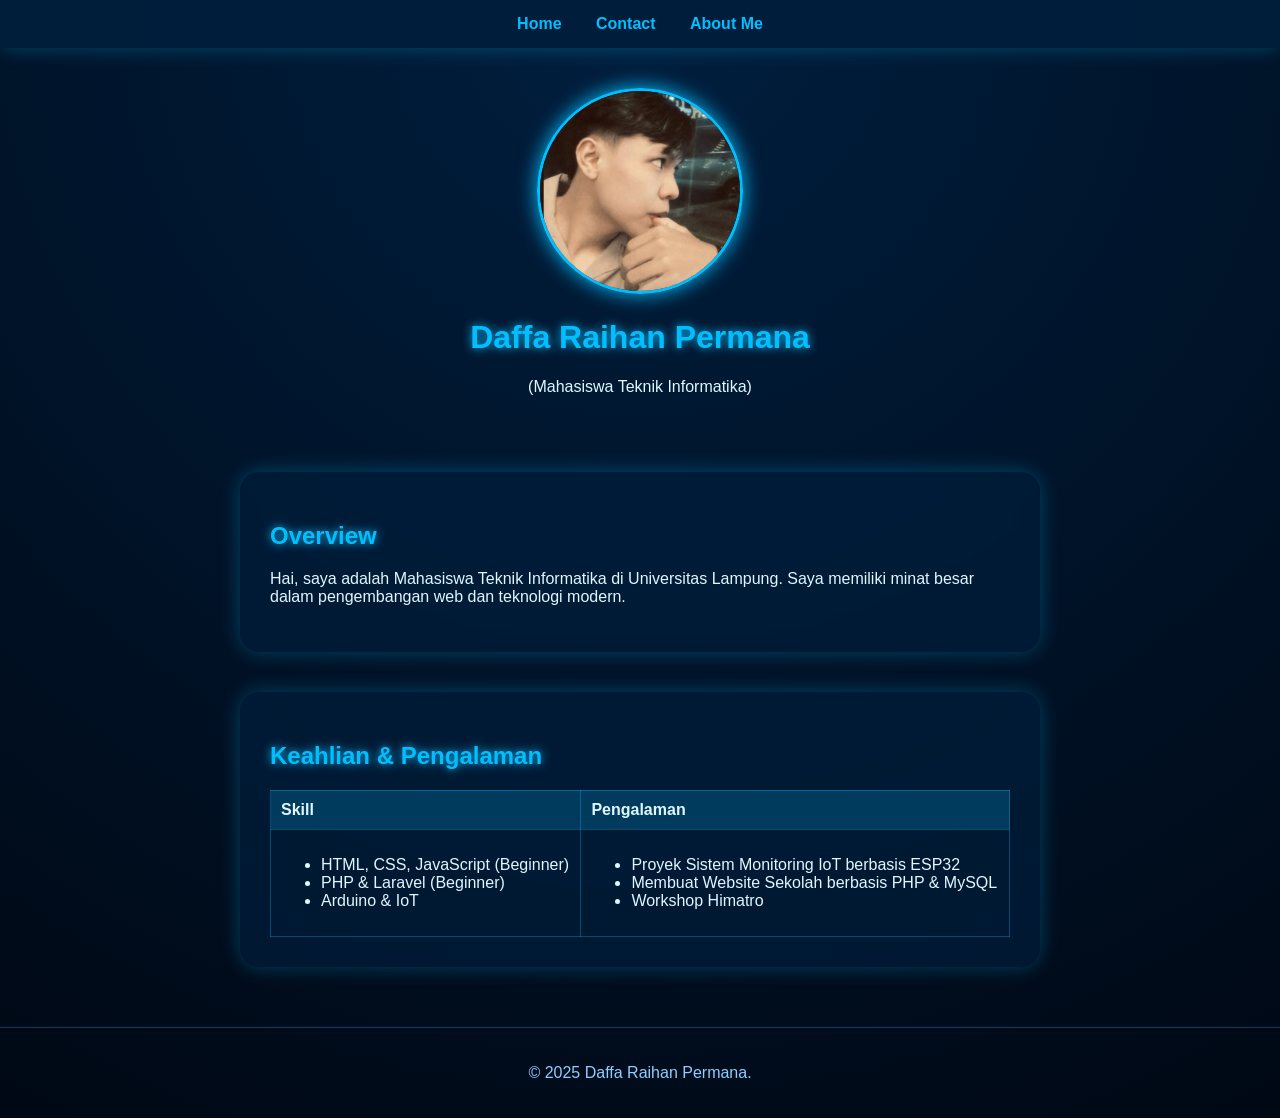
<file: index.html>
<!DOCTYPE html>
<html lang="id">

<head>
  <meta charset="UTF-8">
  <meta name="viewport" content="width=device-width, initial-scale=1.0">
  <title>Daffa Raihan Permana Pribadi Website</title>

  <style>
    body {
      font-family: 'Poppins', sans-serif;
      background: radial-gradient(circle at top, #001f3f, #000814);
      color: #e0f7ff;
      margin: 0;
      padding: 0;
    }

    nav {
      background: rgba(0, 30, 60, 0.9);
      padding: 15px;
      text-align: center;
      box-shadow: 0 0 20px rgba(0, 191, 255, 0.3);
    }

    nav a {
      color: #00bfff;
      text-decoration: none;
      margin: 0 15px;
      font-weight: bold;
      transition: 0.3s;
    }

    nav a:hover {
      color: #fff;
      text-shadow: 0 0 10px #00bfff;
    }

    header {
      text-align: center;
      padding: 40px 20px;
    }

    .profile-img {
      width: 200px;
      height: 200px;
      border-radius: 50%;
      border: 3px solid #00bfff;
      box-shadow: 0 0 20px #00bfff;
      object-fit: cover;
    }

    h1,
    h2 {
      color: #00bfff;
      text-shadow: 0 0 10px #00bfff;
    }

    main {
      max-width: 800px;
      margin: auto;
      padding: 20px;
    }

    section {
      background: rgba(0, 30, 60, 0.7);
      border-radius: 20px;
      padding: 30px;
      margin-bottom: 40px;
      box-shadow: 0 0 20px rgba(0, 191, 255, 0.3);
      backdrop-filter: blur(8px);
    }

    table {
      width: 100%;
      border-collapse: collapse;
      margin-top: 20px;
    }

    th,
    td {
      border: 1px solid rgba(0, 191, 255, 0.3);
      padding: 10px;
      text-align: left;
    }

    th {
      background-color: rgba(0, 191, 255, 0.2);
    }

    footer {
      text-align: center;
      padding: 20px;
      color: #8ecfff;
      border-top: 1px solid rgba(0, 191, 255, 0.3);
    }

    @media (max-width: 600px) {
      .profile-img {
        width: 150px;
        height: 150px;
      }

      nav a {
        display: block;
        margin: 10px 0;
      }
    }
  </style>
</head>

<body>
  <nav>
    <a href="index.html">Home</a>
    <a href="contact.html">Contact</a>
    <a href="aboutme.html">About Me</a>
  </nav>

  <header>
    <img src="WhatsApp Image 2025-09-07 at 03.04.59_662af56b.jpg" alt="Foto Daffa" class="profile-img">
    <h1>Daffa Raihan Permana</h1>
    <p>(Mahasiswa Teknik Informatika)</p>
  </header>

  <main>
    <section class="overview">
      <h2>Overview</h2>
      <p>Hai, saya adalah Mahasiswa Teknik Informatika di Universitas Lampung. Saya memiliki minat besar dalam
        pengembangan web dan teknologi modern.</p>
    </section>

    <section class="skills">
      <h2>Keahlian & Pengalaman</h2>
      <table>
        <thead>
          <tr>
            <th>Skill</th>
            <th>Pengalaman</th>
          </tr>
        </thead>
        <tbody>
          <tr>
            <td>
              <ul>
                <li>HTML, CSS, JavaScript (Beginner)</li>
                <li>PHP & Laravel (Beginner)</li>
                <li>Arduino & IoT</li>
              </ul>
            </td>
            <td>
              <ul>
                <li>Proyek Sistem Monitoring IoT berbasis ESP32</li>
                <li>Membuat Website Sekolah berbasis PHP & MySQL</li>
                <li>Workshop Himatro</li>
              </ul>
            </td>
          </tr>
        </tbody>
      </table>
    </section>
  </main>

  <footer>
    <p>&copy; 2025 Daffa Raihan Permana.</p>
  </footer>
</body>

</html>
</file>
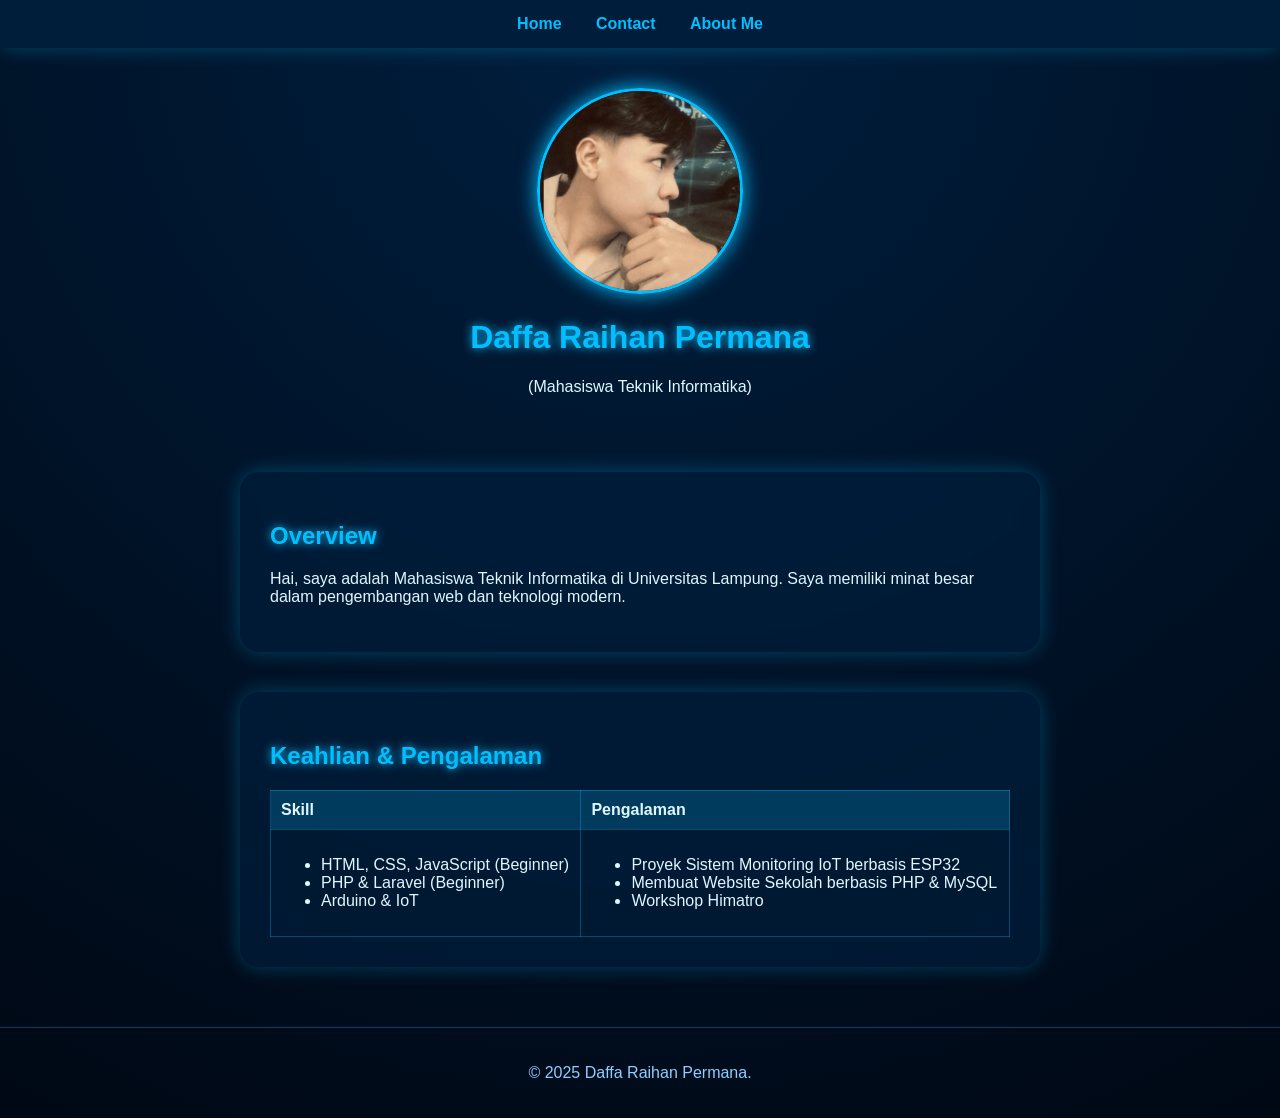
<file: Ta 1/index.html>
<!DOCTYPE html>
<html lang="id">

<head>
  <meta charset="UTF-8">
  <meta name="viewport" content="width=device-width, initial-scale=1.0">
  <title>Daffa Raihan Permana Personal Website</title>

  <style>
    body {
      font-family: 'Poppins', sans-serif;
      background: radial-gradient(circle at top, #001f3f, #000814);
      color: #e0f7ff;
      margin: 0;
      padding: 0;
    }

    nav {
      background: rgba(0, 30, 60, 0.9);
      padding: 15px;
      text-align: center;
      box-shadow: 0 0 20px rgba(0, 191, 255, 0.3);
    }

    nav a {
      color: #00bfff;
      text-decoration: none;
      margin: 0 15px;
      font-weight: bold;
      transition: 0.3s;
    }

    nav a:hover {
      color: #fff;
      text-shadow: 0 0 10px #00bfff;
    }

    header {
      text-align: center;
      padding: 40px 20px;
    }

    .profile-img {
      width: 200px;
      height: 200px;
      border-radius: 50%;
      border: 3px solid #00bfff;
      box-shadow: 0 0 20px #00bfff;
      object-fit: cover;
    }

    h1,
    h2 {
      color: #00bfff;
      text-shadow: 0 0 10px #00bfff;
    }

    main {
      max-width: 800px;
      margin: auto;
      padding: 20px;
    }

    section {
      background: rgba(0, 30, 60, 0.7);
      border-radius: 20px;
      padding: 30px;
      margin-bottom: 40px;
      box-shadow: 0 0 20px rgba(0, 191, 255, 0.3);
      backdrop-filter: blur(8px);
    }

    table {
      width: 100%;
      border-collapse: collapse;
      margin-top: 20px;
    }

    th,
    td {
      border: 1px solid rgba(0, 191, 255, 0.3);
      padding: 10px;
      text-align: left;
    }

    th {
      background-color: rgba(0, 191, 255, 0.2);
    }

    footer {
      text-align: center;
      padding: 20px;
      color: #8ecfff;
      border-top: 1px solid rgba(0, 191, 255, 0.3);
    }

    @media (max-width: 600px) {
      .profile-img {
        width: 150px;
        height: 150px;
      }

      nav a {
        display: block;
        margin: 10px 0;
      }
    }
  </style>
</head>

<body>
  <nav>
    <a href="index.html">Home</a>
    <a href="contact.html">Contact</a>
    <a href="aboutme.html">About Me</a>
  </nav>

  <header>
    <img src="WhatsApp Image 2025-09-07 at 03.04.59_662af56b.jpg" alt="Foto Daffa" class="profile-img">
    <h1>Daffa Raihan Permana</h1>
    <p>(Mahasiswa Teknik Informatika)</p>
  </header>

  <main>
    <section class="overview">
      <h2>Overview</h2>
      <p>Hai, saya adalah Mahasiswa Teknik Informatika di Universitas Lampung. Saya memiliki minat besar dalam
        pengembangan web dan teknologi modern.</p>
    </section>

    <section class="skills">
      <h2>Keahlian & Pengalaman</h2>
      <table>
        <thead>
          <tr>
            <th>Skill</th>
            <th>Pengalaman</th>
          </tr>
        </thead>
        <tbody>
          <tr>
            <td>
              <ul>
                <li>HTML, CSS, JavaScript (Beginner)</li>
                <li>PHP & Laravel (Beginner)</li>
                <li>Arduino & IoT</li>
              </ul>
            </td>
            <td>
              <ul>
                <li>Proyek Sistem Monitoring IoT berbasis ESP32</li>
                <li>Membuat Website Sekolah berbasis PHP & MySQL</li>
                <li>Workshop Himatro</li>
              </ul>
            </td>
          </tr>
        </tbody>
      </table>
    </section>
  </main>

  <footer>
    <p>&copy; 2025 Daffa Raihan Permana.</p>
  </footer>
</body>

</html>
</file>
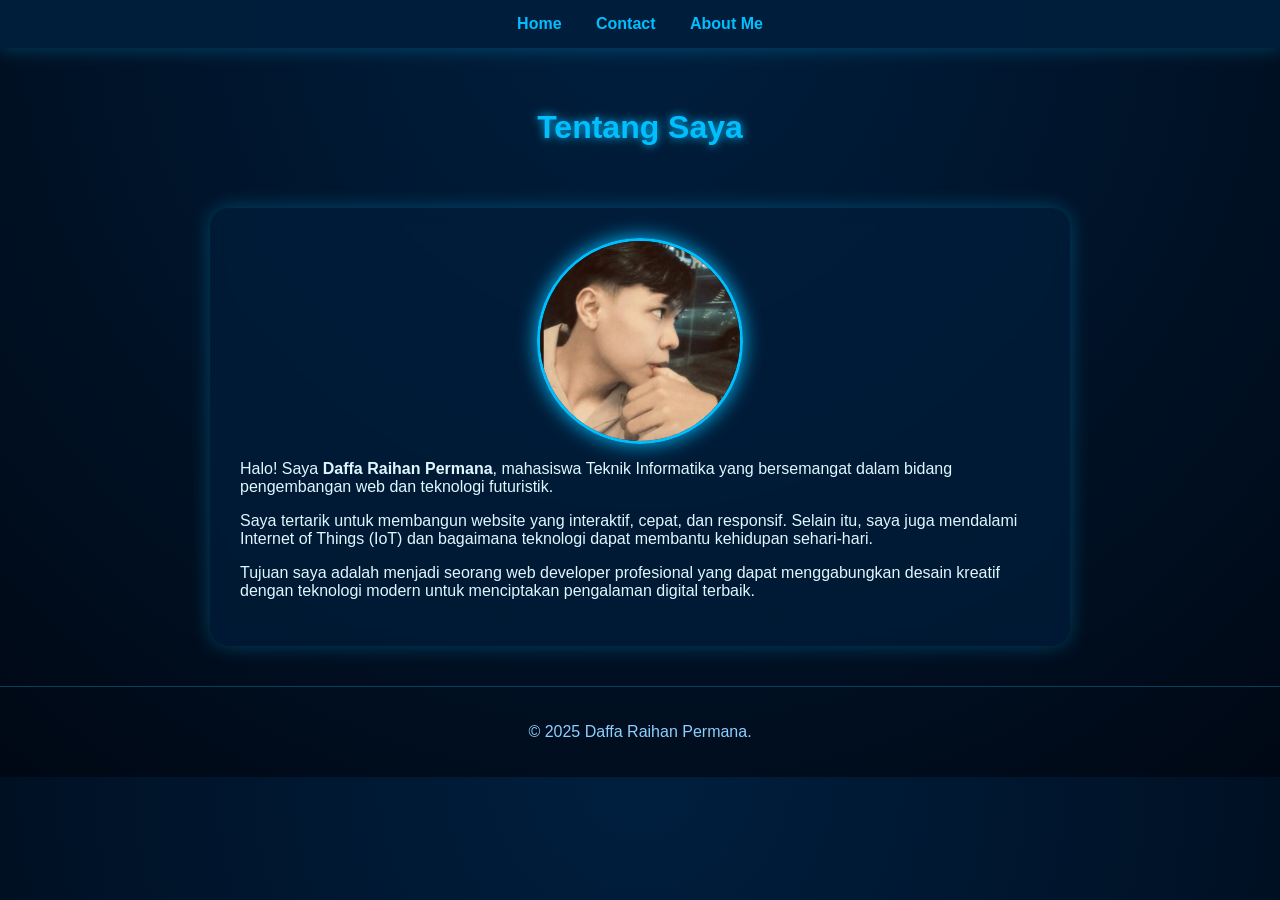
<file: aboutme.html>
<!DOCTYPE html>
<html lang="id">

<head>
  <meta charset="UTF-8">
  <meta name="viewport" content="width=device-width, initial-scale=1.0">
  <title>Tentang Saya - Daffa Raihan Permana</title>
  <link rel="stylesheet" href="style.css">
</head>

<body>
  <nav>
    <a href="index.html">Home</a>
    <a href="contact.html">Contact</a>
    <a href="aboutme.html">About Me</a>
  </nav>

  <header>
    <h1>Tentang Saya</h1>
  </header>

  <main class="about">
    <img 
  src="WhatsApp Image 2025-09-07 at 03.04.59_662af56b.jpg" 
  alt="Foto Daffa" 
  class="profile-img" 
  style="display: block; margin: 0 auto;"
>


    <p>
      Halo! Saya <strong>Daffa Raihan Permana</strong>, mahasiswa Teknik Informatika yang bersemangat dalam bidang
      pengembangan web dan teknologi futuristik.
    </p>

    <p>
      Saya tertarik untuk membangun website yang interaktif, cepat, dan responsif. Selain itu, saya juga mendalami
      Internet of Things (IoT) dan bagaimana teknologi dapat membantu kehidupan sehari-hari.
    </p>

    <p>
      Tujuan saya adalah menjadi seorang web developer profesional yang dapat menggabungkan desain kreatif dengan
      teknologi modern untuk menciptakan pengalaman digital terbaik.
    </p>
  </main>

  <footer>
    <p>&copy; 2025 Daffa Raihan Permana.</p>
  </footer>
</body>
</html>
</file>
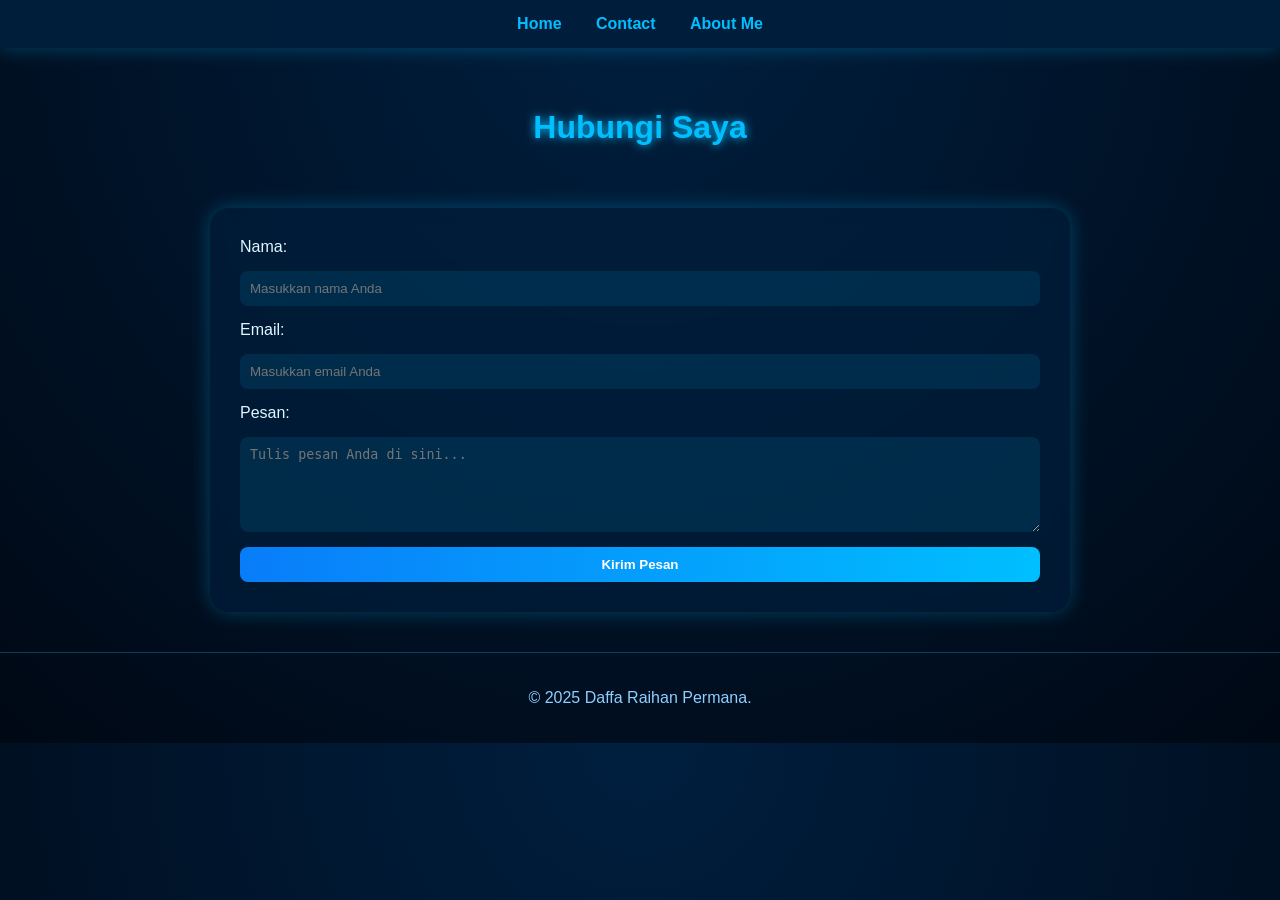
<file: contact.html>
<!DOCTYPE html>
<html lang="id">

<head>
  <meta charset="UTF-8">
  <meta name="viewport" content="width=device-width, initial-scale=1.0">
  <title>Kontak - Daffa Raihan Permana</title>
  <link rel="stylesheet" href="style.css">
</head>

<body>
  <nav>
    <a href="index.html">Home</a>
    <a href="contact.html">Contact</a>
    <a href="aboutme.html">About Me</a>
  </nav>

  <header>
    <h1>Hubungi Saya</h1>
  </header>

  <main class="contact">
    <form>
      <label>Nama:</label>
      <input type="text" placeholder="Masukkan nama Anda" required>

      <label>Email:</label>
      <input type="email" placeholder="Masukkan email Anda" required>

      <label>Pesan:</label>
      <textarea rows="5" placeholder="Tulis pesan Anda di sini..." required></textarea>

      <button type="submit">Kirim Pesan</button>
    </form>
  </main>

  <footer>
    <p>&copy; 2025 Daffa Raihan Permana.</p>
  </footer>
</body>
</html>
</file>
<file: style.css>
/* === Style Umum === */
body {
  font-family: 'Poppins', sans-serif;
  background: radial-gradient(circle at top, #001f3f, #000814);
  color: #e0f7ff;
  margin: 0;
  padding: 0;
}

nav {
  background: rgba(0, 30, 60, 0.9);
  padding: 15px;
  text-align: center;
  box-shadow: 0 0 20px rgba(0, 191, 255, 0.3);
}

nav a {
  color: #00bfff;
  text-decoration: none;
  margin: 0 15px;
  font-weight: bold;
  transition: 0.3s;
}

nav a:hover {
  color: #fff;
  text-shadow: 0 0 10px #00bfff;
}

header {
  text-align: center;
  padding: 40px 20px;
}

.profile-img {
  width: 200px;
  height: 200px;
  border-radius: 50%;
  border: 3px solid #00bfff;
  box-shadow: 0 0 20px #00bfff;
  object-fit: cover;
}

h1, h2 {
  color: #00bfff;
  text-shadow: 0 0 10px #00bfff;
}

main {
  max-width: 800px;
  margin: auto;
  padding: 20px;
}

.overview, .about, .skills, .contact {
  background: rgba(0, 30, 60, 0.7);
  border-radius: 20px;
  padding: 30px;
  margin-bottom: 40px;
  box-shadow: 0 0 20px rgba(0, 191, 255, 0.3);
  backdrop-filter: blur(8px);
}

/* === Tabel === */
table {
  width: 100%;
  border-collapse: collapse;
  margin-top: 20px;
}

th, td {
  border: 1px solid rgba(0, 191, 255, 0.3);
  padding: 10px;
  text-align: left;
}

th {
  background-color: rgba(0, 191, 255, 0.2);
}

/* === Form === */
form {
  display: flex;
  flex-direction: column;
  gap: 15px;
}

input, textarea {
  padding: 10px;
  border: none;
  border-radius: 8px;
  background: rgba(0, 191, 255, 0.1);
  color: #fff;
  outline: none;
}

button {
  background: linear-gradient(90deg, #097df9, #00bfff);
  color: #fff;
  border: none;
  border-radius: 8px;
  padding: 10px;
  font-weight: bold;
  cursor: pointer;
  transition: 0.3s;
}

button:hover {
  transform: scale(1.05);
  box-shadow: 0 0 20px #00bfff;
}

/* === Footer === */
footer {
  text-align: center;
  padding: 20px;
  color: #8ecfff;
  border-top: 1px solid rgba(0, 191, 255, 0.3);
}

/* === Responsif === */
@media (max-width: 600px) {
  .profile-img {
    width: 150px;
    height: 150px;
  }

  nav a {
    display: block;
    margin: 10px 0;
  }
}
</file>
